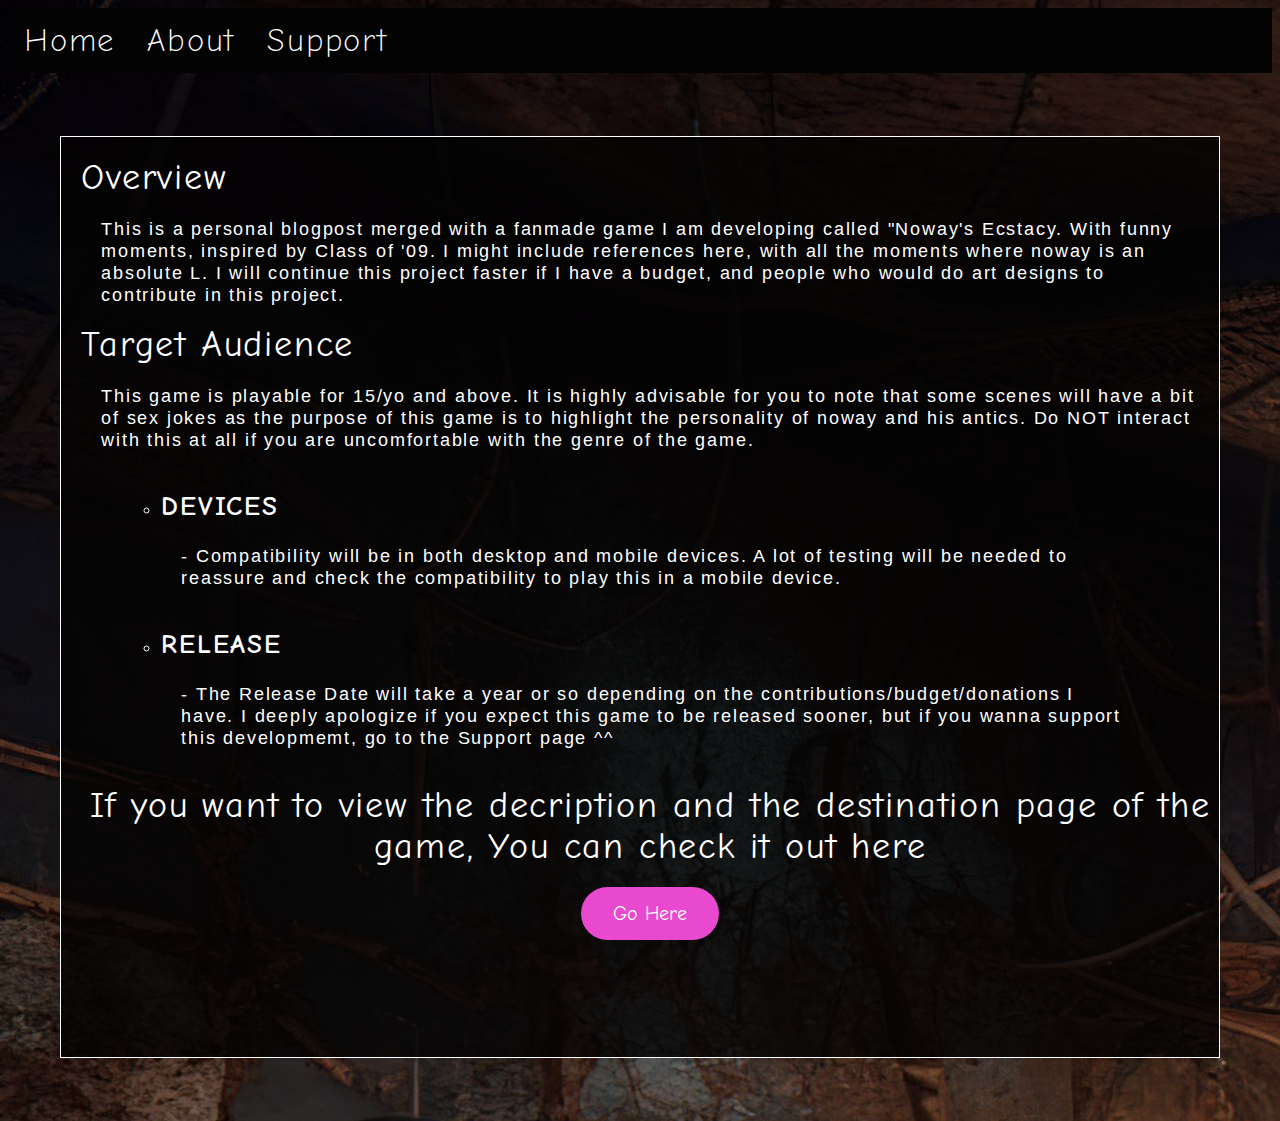
<file: index.html>
<!DOCTYPE html>
<html>
    <head>
        <meta charset="UTF-8">
        <meta name="viewport" content="width=device-width, initial-scale=1.0">
        <meta name="language" lang="US-EN">
        <title>Noway's Ecstacy</title>
        <link rel="stylesheet" href="./assets/css/main.css">
        <style>
            @import url('https://fonts.googleapis.com/css2?family=Comic+Neue:ital,wght@0,300;0,400;0,700;1,300;1,400;1,700&display=swap');
            @import url('https://fonts.googleapis.com/css2?family=Arimo:ital,wght@0,400..700;1,400..700&family=Comic+Neue:ital,wght@0,300;0,400;0,700;1,300;1,400;1,700&family=Roboto:ital,wght@0,100;0,300;0,400;0,500;0,700;0,900;1,100;1,300;1,400;1,500;1,700;1,900&display=swap');
        </style>
    </head>
    <body>
        <ul class="navbar">
            <li><a class="active" href="index.html">Home</a></li>
            <li><a class href="about.html">About</a></li>
            <li><a class href="support.html">Support</a></li>
        </ul>
        <div class="wrapper">
            <h1>Overview</h1>
            <p>
                This is a personal blogpost merged with a fanmade game I am developing called "Noway's Ecstacy.
                With funny moments, inspired by Class of '09. I might include references here, with all the 
                moments where noway is an absolute L. I will continue this project faster if I have a budget, 
                and people who would do art designs to contribute in this project. 
            </p>
            <h1>Target Audience</h1>
            <p>
                This game is playable for 15/yo and above. It is highly advisable for you to note that some 
                scenes will have a bit of sex jokes as the purpose of this game is to highlight the personality 
                of noway and his antics. Do NOT interact with this at all if you are uncomfortable with the genre 
                of the game.
            </p>

            <ul>
                <li>
                <h2>DEVICES</h2>
                <p>
                    - Compatibility will be in both desktop and mobile devices. A lot of testing will be needed to reassure
                    and check the compatibility to play this in a mobile device.
                </p>
                </li>
                <li>
                    <h2>RELEASE</h2>
                    <p>
                        - The Release Date will take a year or so depending on the contributions/budget/donations 
                        I have. I deeply apologize if you expect this game to be released sooner, but if you wanna 
                        support this developmemt, go to the Support page ^^
                    </p>
                </li>
            </ul>
            <h1 style="text-align: center;">
                If you want to view the decription and the destination page of the game, You can check it out here
            </h1>
            <button onclick="location.href='https://nemezussy.itch.io/noways-ecstacy';">Go Here</button>
        </div>
    </body>
</html>
</file>
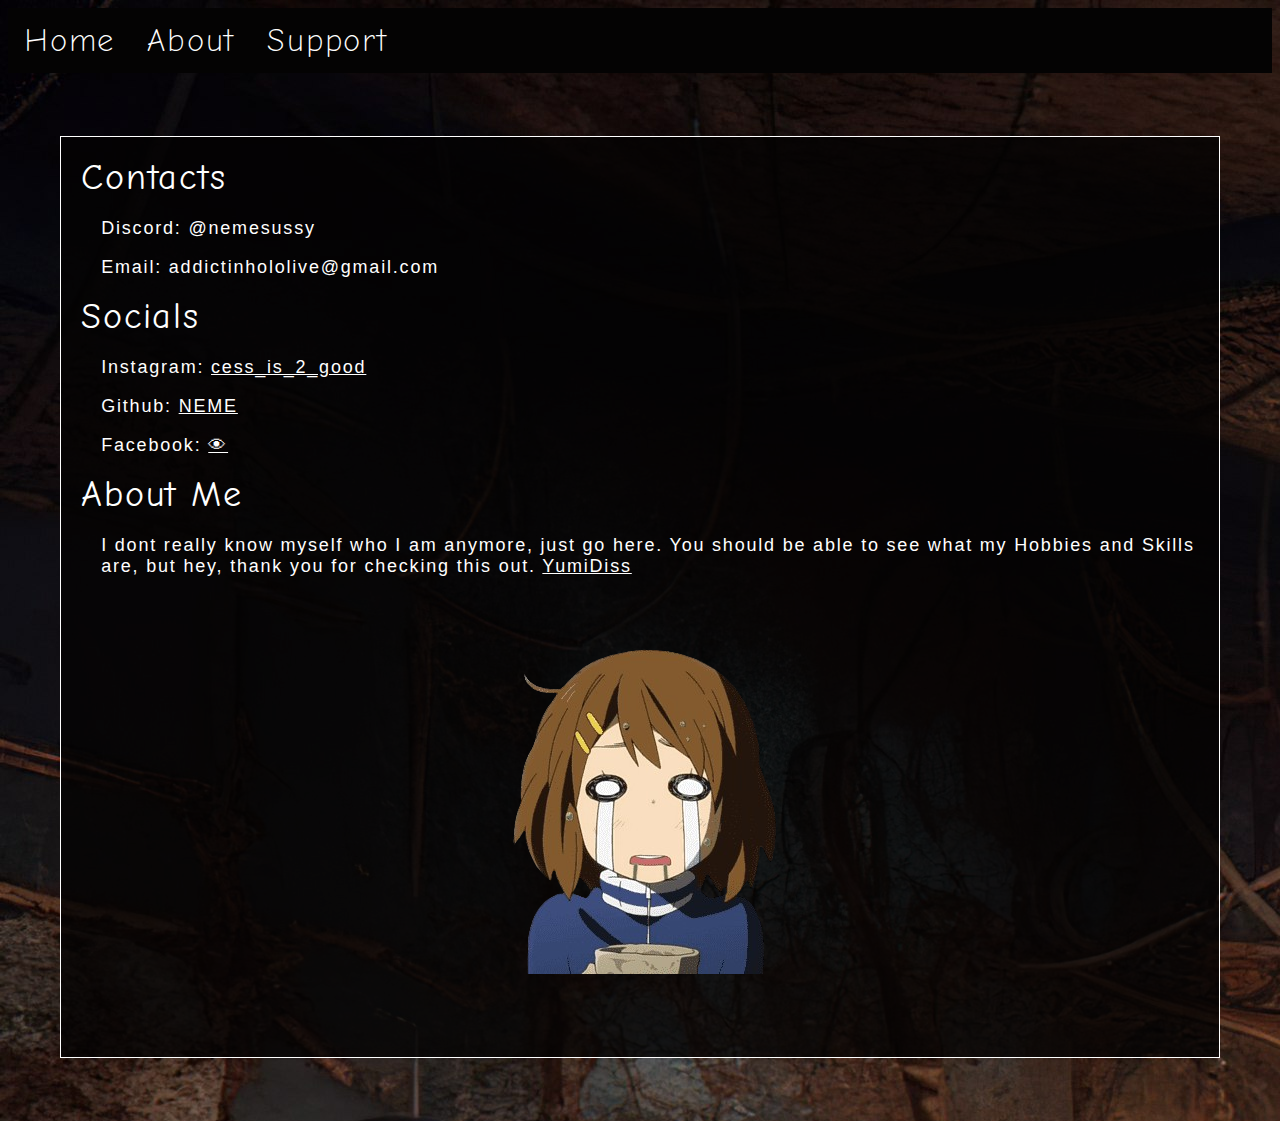
<file: about.html>
<!DOCTYPE html>
<html>
    <head>
        <meta charset="UTF-8">
        <meta name="viewport" content="width=device-width, initial-scale=1.0">
        <meta name="language" lang="US-EN">
        <title>Noway's Ecstacy</title>
        <link rel="stylesheet" href="./assets/css/main.css">
        <style>
            @import url('https://fonts.googleapis.com/css2?family=Comic+Neue:ital,wght@0,300;0,400;0,700;1,300;1,400;1,700&display=swap');
        </style>
    </head>
    <body>
        <ul class="navbar">
            <li><a class="active" href="index.html">Home</a></li>
            <li><a class href="about.html">About</a></li>
            <li><a class href="support.html">Support</a></li>
        </ul>
        <div class="wrapper">
            <h1>Contacts</h1>
            <p>Discord: @nemesussy</p>
            <p style="margin-top: 0;">Email: addictinhololive@gmail.com</p>

            <h1>Socials</h1>
            <p>Instagram: <a href="https://www.instagram.com/cess_is_2_good/">cess_is_2_good</a></p>
            <p style="margin-top: 0;">Github: <a href="https://github.com/neme-chan">NEME</a></p>
            <p style="margin-top: 0;">Facebook: <a href="https://www.facebook.com/princess.mae.taguinod.0415">👁</a></p>
            <h1>About Me</h1>
            <p>I dont really know myself who I am anymore, just go here. You should be able to see what my Hobbies
                and Skills are, but hey, thank you for checking this out.
                <a href="https://neme-chan.github.io/YumiDiss" style="margin-top: 20px;">YumiDiss</a>
            </p>
            <div class="image-container">
                <img src="./assets/images/e.png" class="centered-image">
            </div>
        </div>
    </body>
</html>
</file>
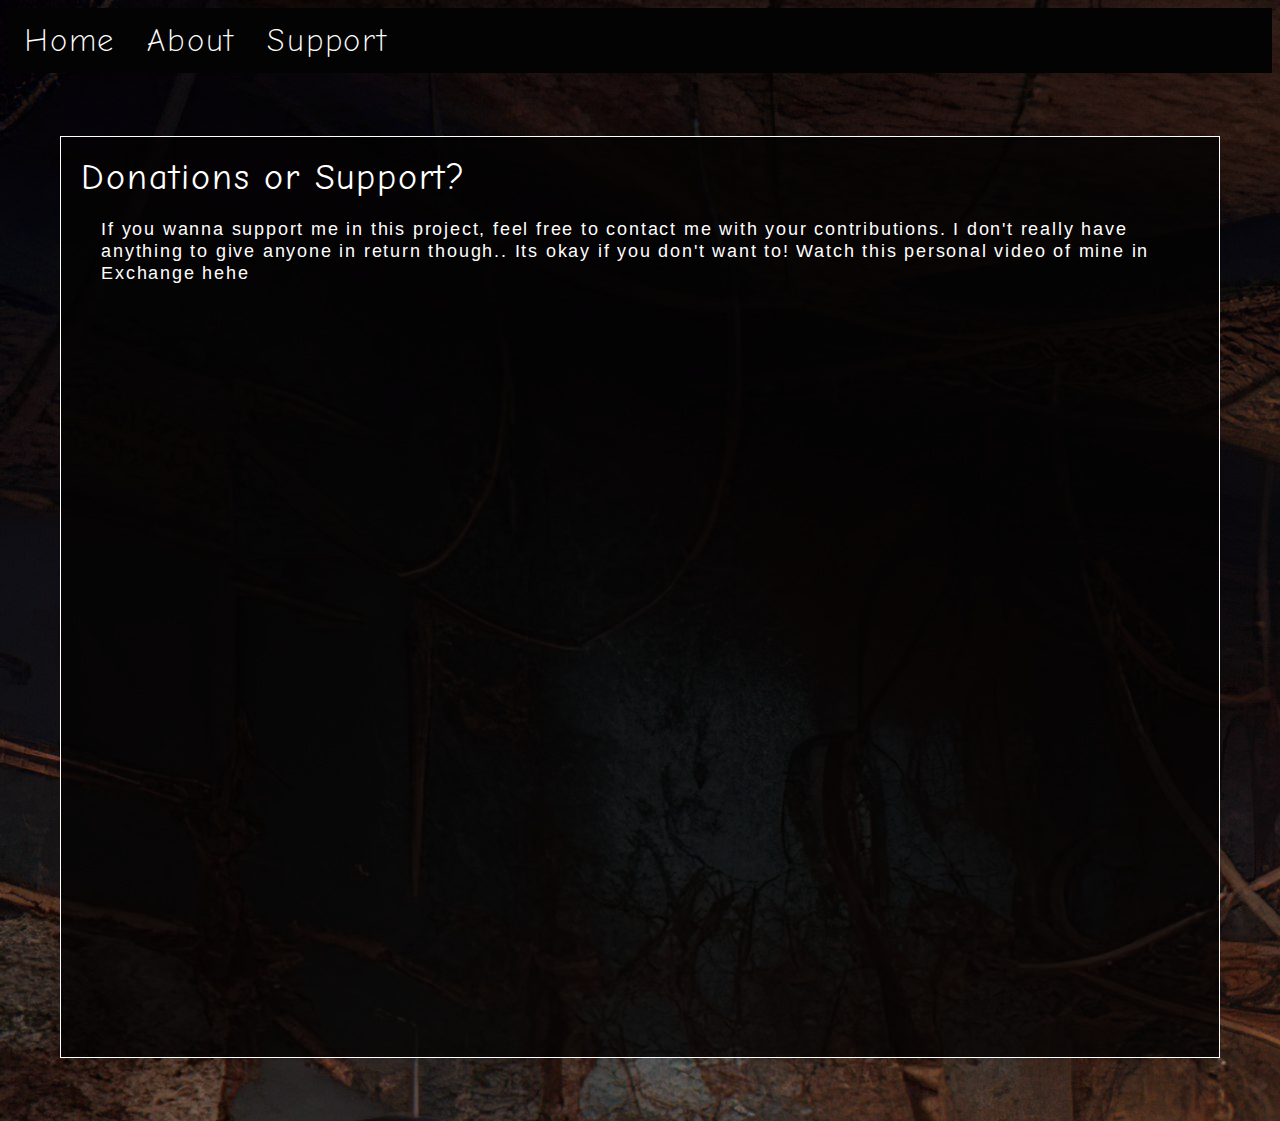
<file: support.html>
<!DOCTYPE html>
<html>
    <head>
        <meta charset="UTF-8">
        <meta name="viewport" content="width=device-width, initial-scale=1.0">
        <meta name="language" lang="US-EN">
        <title>Noway's Ecstacy</title>
        <link rel="stylesheet" href="./assets/css/main.css">
        <style>
            @import url('https://fonts.googleapis.com/css2?family=Comic+Neue:ital,wght@0,300;0,400;0,700;1,300;1,400;1,700&display=swap');
            @import url('https://fonts.googleapis.com/css2?family=Arimo:ital,wght@0,400..700;1,400..700&family=Comic+Neue:ital,wght@0,300;0,400;0,700;1,300;1,400;1,700&family=Roboto:ital,wght@0,100;0,300;0,400;0,500;0,700;0,900;1,100;1,300;1,400;1,500;1,700;1,900&display=swap');
        </style>
    </head>
    <body>
        <ul class="navbar">
            <li><a class="active" href="index.html">Home</a></li>
            <li><a class href="about.html">About</a></li>
            <li><a class href="support.html">Support</a></li>
        </ul>
        <div class="wrapper">
            <h1>Donations or Support?</h1>
            <p>
                If you wanna support me in this project, feel free to contact me with your contributions. 
                I don't really have anything to give anyone in return though.. Its okay if you don't want to! 
                Watch this personal video of mine in Exchange hehe 
            </p>

            <div class="iframe-container">
                <iframe width="500" height="488" src="https://www.youtube.com/embed/eMEfuqkKcSQ" title="REN ZOTTO - CASKET 【OFFICIAL MUSIC VIDEO】" frameborder="0" allow="accelerometer; autoplay; clipboard-write; encrypted-media; gyroscope; picture-in-picture; web-share" referrerpolicy="strict-origin-when-cross-origin" allowfullscreen></iframe>
            </div>
        </div>
    </body>
</html>
</file>
<file: assets/css/main.css>
html {
    background-image: url(../images/room_1.jpg);
    font-family: "Comic Neue", cursive;
    font-weight: 300;
    font-size: large;
    font-style: normal;
    letter-spacing: 0.1em;
}      

.navbar {
    list-style-type: none;
    padding: 0;
    margin: 0;
    overflow: hidden;
    background-color: #040303;
}

li {
    float: left;
}

a {
    color: white;
}

li a {
    display: block;
    color: white;
    text-align: center;
    padding: 14px 16px;
    text-decoration: none;
    font-size: xx-large;
}

.wrapper {
    width: 90%;
    max-width: 90%;
    height: 100vh;
    max-height: 100vh;
    border: 1px solid;
    background-color: rgba(4, 3, 3, 0.8);
    display: flex;
    flex-direction: column;
    align-items: flex-start;
    color: #fff;
    margin: 7vh auto;
    overflow: auto;
    padding-top: 20px;
    padding-left: 20px;
}

.wrapper h1 {
    font-style: bold;
    font-weight: bolder;
    color: white;
    text-align: left;
    margin: 0;
}

.wrapper p {
    font-family: 'Arimo', sans-serif;
    margin-top: 20px;
    margin-left: 20px;
    margin-right: 20px;
}

.wrapper ul {
        list-style-type: circle;
        margin-top: 0;
        margin-left: 40px;
        margin-right: 40px;
}

.wrapper ul p {
    margin-top: 0;
    margin-right: 50px;
}

.wrapper button {
    font-family: "Comic Neue", cursive;
    background-color: #e849ce;
    color: white;
    border: none;
    font-size: 110%;
    border-radius: 40px;
    margin: 20px auto;
    text-align: center;
    padding: 15px 32px;
    cursor: pointer;
    display: block;
}

.image-container {
    display: flex;
    justify-content: center;
    width: 100%;
    margin-top: 20px;
}

.centered-image {
    max-width: 100%;
    height: auto;
}

.iframe-container {
    justify-content: center; 
    align-items: center;
    display: flex;
}
</file>
